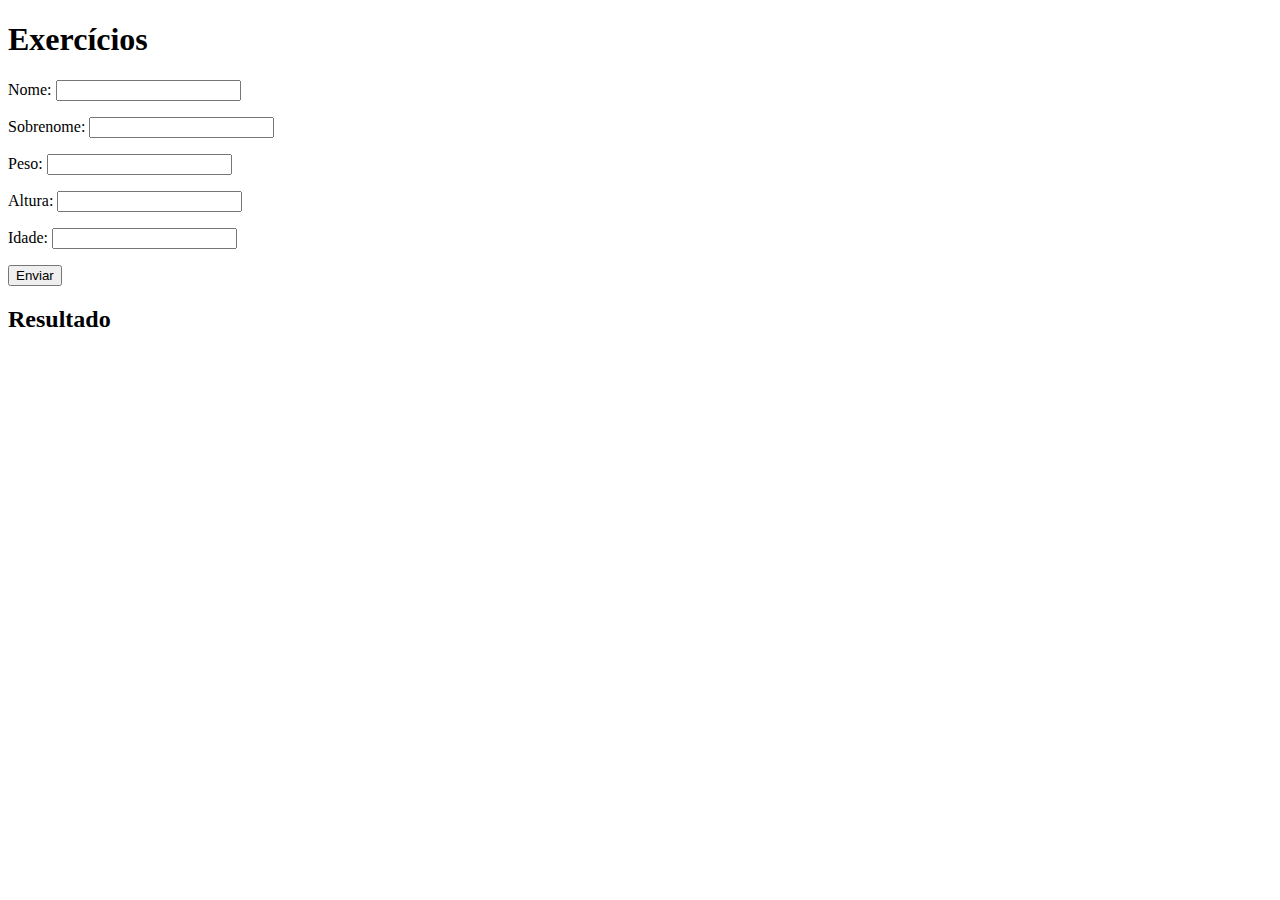
<file: js-ts-studies/section-2/34-array-function-object/html/index.html>
<!DOCTYPE html>
<html lang="pt-BR">
  <head>
    <meta charset="UTF-8" />
    <title>Exercícios</title>
  </head>
  <body>
    <h1>Exercícios</h1>
    <form class="form" action="" method="get">
      <p>Nome: <input type="text" class="nome" /></p>
      <p>Sobrenome: <input type="text" class="sobrenome" /></p>
      <p>Peso: <input type="number" class="peso" /></p>
      <p>Altura: <input type="text" class="altura" /></p>
      <p>Idade: <input type="number" class="idade" /></p>
      <button>Enviar</button>
    </form>
    <div class="resultado">
      <h2>Resultado</h2>
      <p class="resultado-nome"></p>
      <p class="resultado-sobrenome"></p>
      <p class="resultado-peso"></p>
      <p class="resultado-altura"></p>
      <p class="resultado-idade"></p>
    </div>
    <script src="../js/script.js"></script>
  </body>
</html>
</file>
